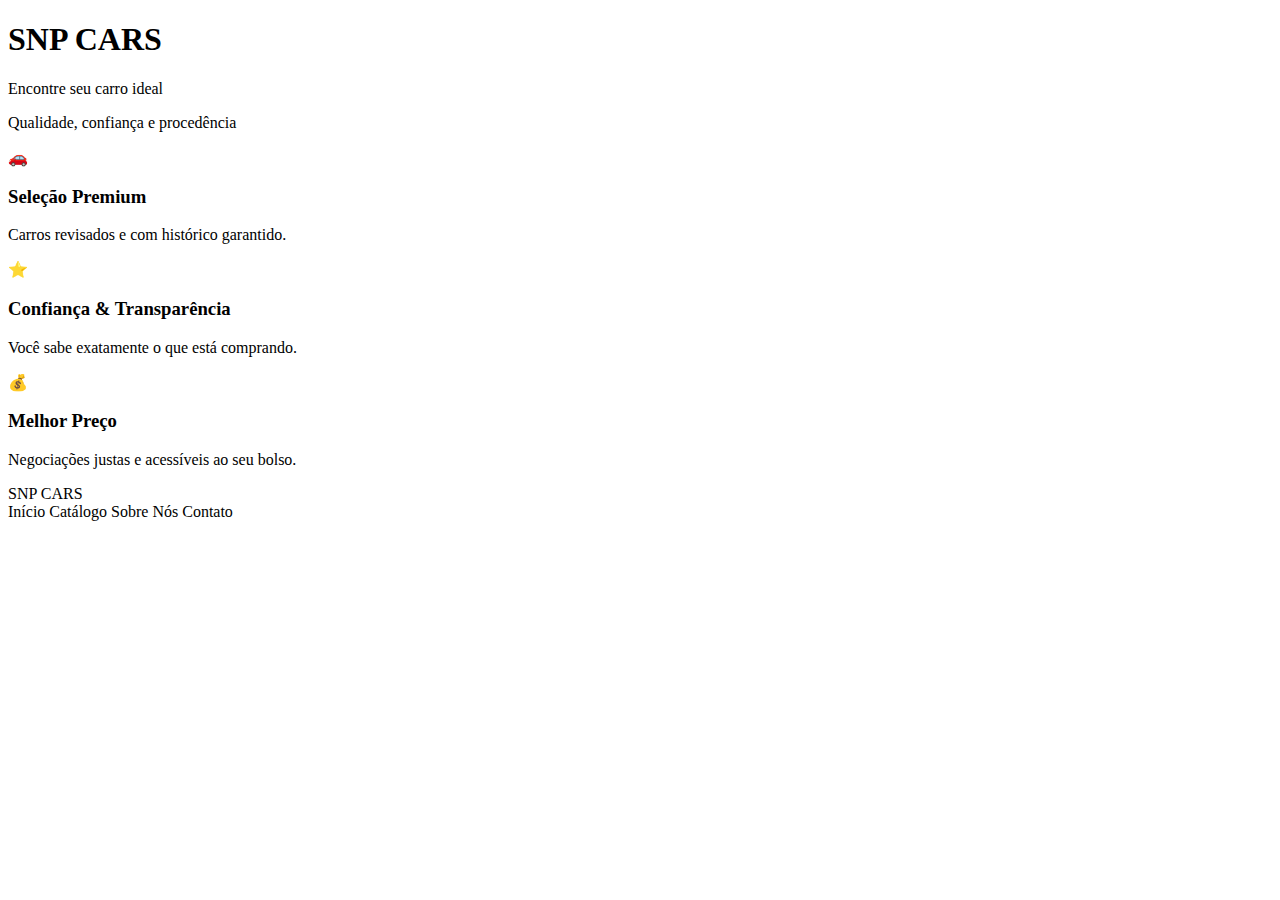
<file: src/main/resources/templates/index.html>
<!DOCTYPE html>
<html xmlns:th="http://www.thymeleaf.org">
<head>
    <title>SNP Cars</title>
    <link rel="stylesheet" th:href="@{/css/index.css}">
</head>

<body>

    <!-- HERO -->
    <section class="hero">
        <div class="overlay"></div>

        <div class="hero-content">
            <h1 class="logo dynalight-regular">SNP CARS</h1>
            <p class="subtitle-big">Encontre seu carro ideal</p>
            <p class="subtitle-small">Qualidade, confiança e procedência</p>
        </div>
    </section>

    <!-- SECTION DE FEATURES -->
    <section class="features">
        
        <div class="feature-card">
            <div class="icon-circle">🚗</div>
            <h3>Seleção Premium</h3>
            <p>Carros revisados e com histórico garantido.</p>
        </div>

        <div class="feature-card">
            <div class="icon-circle">⭐</div>
            <h3>Confiança & Transparência</h3>
            <p>Você sabe exatamente o que está comprando.</p>
        </div>

        <div class="feature-card">
            <div class="icon-circle">💰</div>
            <h3>Melhor Preço</h3>
            <p>Negociações justas e acessíveis ao seu bolso.</p>
        </div>

    </section>

</body>

<!-- NAVBAR -->
<header class="navbar">
    <div class="nav-logo dynalight-regular">SNP CARS</div>

    <nav class="nav-links">
        <a th:href="@{/}">Início</a>
        <a th:href="@{/catalogo}">Catálogo</a>
        <a th:href="@{/sobre}">Sobre Nós</a>
        <a th:href="@{/contato}" class="nav-button">Contato</a>
    </nav>
</header>

</html>
</file>
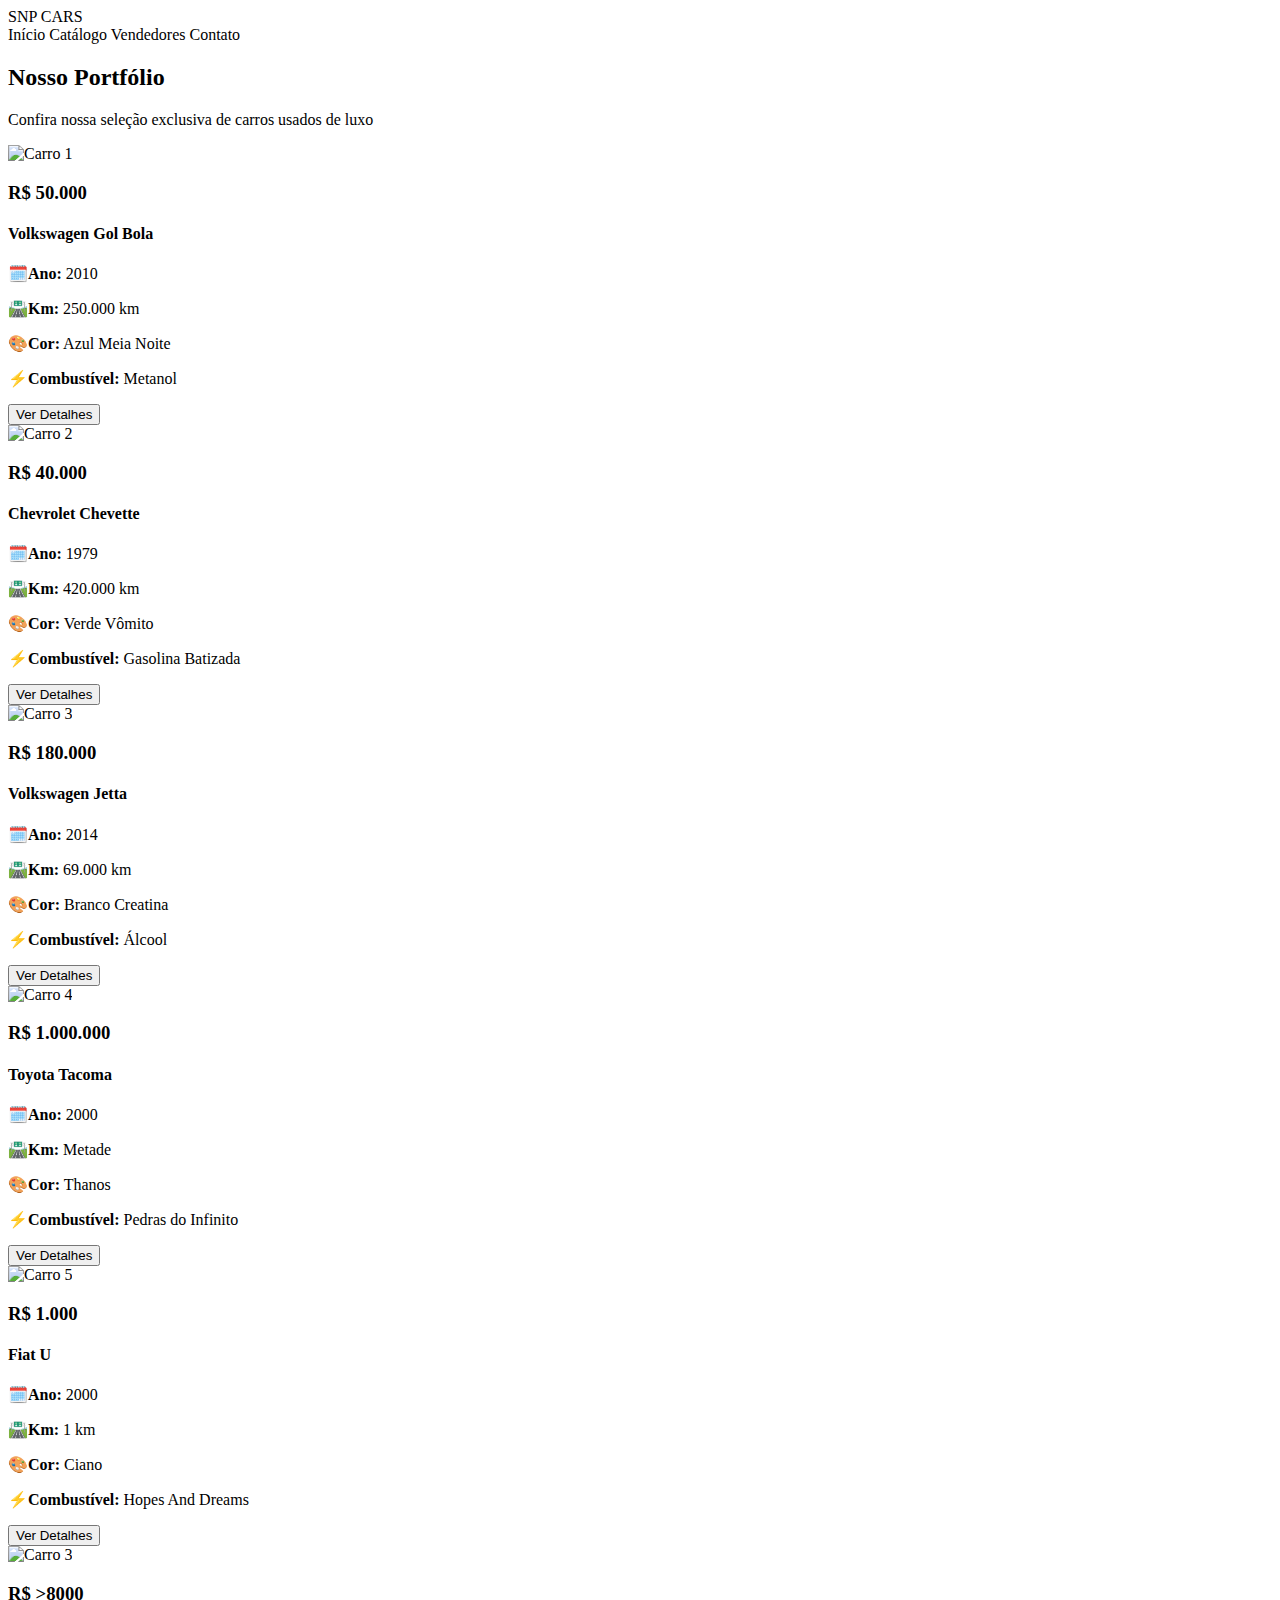
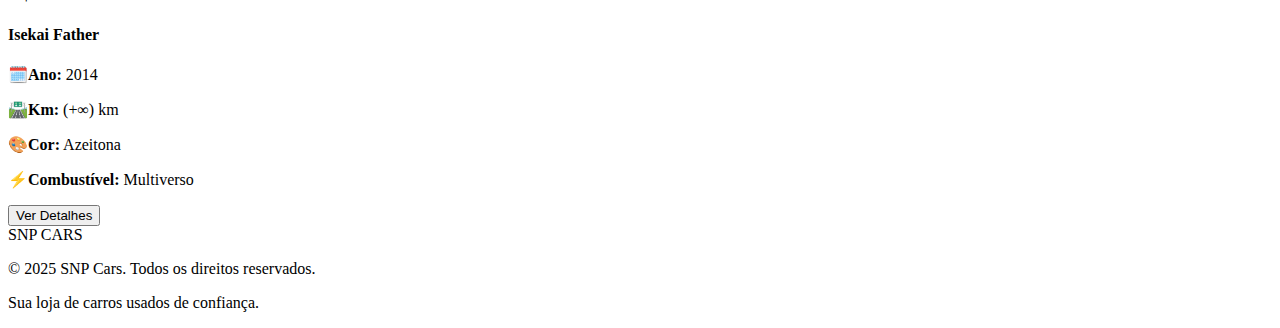
<file: src/main/resources/templates/catalogo.html>
<!DOCTYPE html>
<html xmlns:th="http://www.thymeleaf.org">
<head>
    <meta charset="UTF-8">
    <meta name="viewport" content="width=device-width, initial-scale=1.0">
    <title>Catálogo - SNP Cars</title>
    <link rel="stylesheet" th:href="@{/css/catalogo.css}">
</head>
<body>

<!-- NAVBAR -->
<header class="navbar">
    <div class="nav-logo dynalight-regular">SNP CARS</div>
    <nav class="nav-links">
        <a th:href="@{/}">Início</a>
        <a th:href="@{/catalogo}">Catálogo</a>
        <a th:href="@{/vendedores}">Vendedores</a>
        <a th:href="@{/contato}" class="nav-button">Contato</a>
    </nav>
</header>

<!-- HEADER DA PÁGINA -->
<section class="catalogo-header">
    <h2>Nosso Portfólio</h2>
    <p>Confira nossa seleção exclusiva de carros usados de luxo</p>
</section>

<!-- GRID DE CARROS -->
<section class="cars-grid">
    <!-- Exemplo de card de carro -->
    <div class="car-card">
        <div class="car-img">
            <img th:src="@{/img/golBola.jpg}" alt="Carro 1">
        </div>
        <div class="car-info">
            <h3 class="price">R$ 50.000</h3>
            <h4 class="car-name">Volkswagen Gol Bola</h4>
            <p><span class="icon-placeholder">🗓️</span><strong>Ano:</strong> 2010</p>
            <p><span class="icon-placeholder">🛣️</span><strong>Km:</strong> 250.000 km</p>
            <p><span class="icon-placeholder">🎨</span><strong>Cor:</strong> Azul Meia Noite</p>
            <p><span class="icon-placeholder">⚡</span><strong>Combustível:</strong> Metanol</p>
            <button>Ver Detalhes</button>
        </div>
    </div>

    <!-- Repetir cards conforme necessário -->
    <div class="car-card">
        <div class="car-img">
            <img th:src="@{/img/chevetao.jpg}" alt="Carro 2">
        </div>
        <div class="car-info">
            <h3 class="price">R$ 40.000</h3>
            <h4 class="car-name">Chevrolet Chevette</h4>
            <p><span class="icon-placeholder">🗓️</span><strong>Ano:</strong> 1979</p>
            <p><span class="icon-placeholder">🛣️</span><strong>Km:</strong> 420.000 km</p>
            <p><span class="icon-placeholder">🎨</span><strong>Cor:</strong> Verde Vômito</p>
            <p><span class="icon-placeholder">⚡</span><strong>Combustível:</strong> Gasolina Batizada</p>
            <button>Ver Detalhes</button>
        </div>
    </div>

    <div class="car-card">
        <div class="car-img">
            <img th:src="@{/img/jetta.jpg}" alt="Carro 3">
        </div>
        <div class="car-info">
            <h3 class="price">R$ 180.000</h3>
            <h4 class="car-name">Volkswagen Jetta</h4>
            <p><span class="icon-placeholder">🗓️</span><strong>Ano:</strong> 2014</p>
            <p><span class="icon-placeholder">🛣️</span><strong>Km:</strong> 69.000 km</p>
            <p><span class="icon-placeholder">🎨</span><strong>Cor:</strong> Branco Creatina</p>
            <p><span class="icon-placeholder">⚡</span><strong>Combustível:</strong> Álcool</p>
            <button>Ver Detalhes</button>
        </div>
    </div>

    <div class="car-card">
        <div class="car-img">
            <img th:src="@{/img/thanosCar.jpg}" alt="Carro 4">
        </div>
        <div class="car-info">
            <h3 class="price">R$ 1.000.000</h3>
            <h4 class="car-name">Toyota Tacoma</h4>
            <p><span class="icon-placeholder">🗓️</span><strong>Ano:</strong> 2000</p>
            <p><span class="icon-placeholder">🛣️</span><strong>Km:</strong> Metade</p>
            <p><span class="icon-placeholder">🎨</span><strong>Cor:</strong> Thanos</p>
            <p><span class="icon-placeholder">⚡</span><strong>Combustível:</strong> Pedras do Infinito</p>
            <button>Ver Detalhes</button>
        </div>
    </div>

    <div class="car-card">
        <div class="car-img">
            <img th:src="@{/img/U.jpg}" alt="Carro 5">
        </div>
        <div class="car-info">
            <h3 class="price">R$ 1.000</h3>
            <h4 class="car-name">Fiat U</h4>
            <p><span class="icon-placeholder">🗓️</span><strong>Ano:</strong> 2000</p>
            <p><span class="icon-placeholder">🛣️</span><strong>Km:</strong> 1 km</p>
            <p><span class="icon-placeholder">🎨</span><strong>Cor:</strong> Ciano</p>
            <p><span class="icon-placeholder">⚡</span><strong>Combustível:</strong> Hopes And Dreams</p>
            <button>Ver Detalhes</button>
        </div>
    </div>

    <div class="car-card">
        <div class="car-img">
            <img th:src="@{/img/Truck Kun.jpg}" alt="Carro 3">
        </div>
        <div class="car-info">
            <h3 class="price">R$ >8000</h3>
            <h4 class="car-name">Isekai Father</h4>
            <p><span class="icon-placeholder">🗓️</span><strong>Ano:</strong> 2014</p>
            <p><span class="icon-placeholder">🛣️</span><strong>Km:</strong> (+∞) km</p>
            <p><span class="icon-placeholder">🎨</span><strong>Cor:</strong> Azeitona</p>
            <p><span class="icon-placeholder">⚡</span><strong>Combustível:</strong> Multiverso</p>
            <button>Ver Detalhes</button>
        </div>
    </div>


    <!-- Mais carros... -->
</section>

<!-- FOOTER -->
<footer class="footer">
    <div class="footer-logo">
        <span>SNP CARS</span>
    </div>
    <p class="footer-subtitulo">© 2025 SNP Cars. Todos os direitos reservados.</p>
    <p class="footer-subtitulo">Sua loja de carros usados de confiança.</p>
</footer>

</body>
</html>
</file>
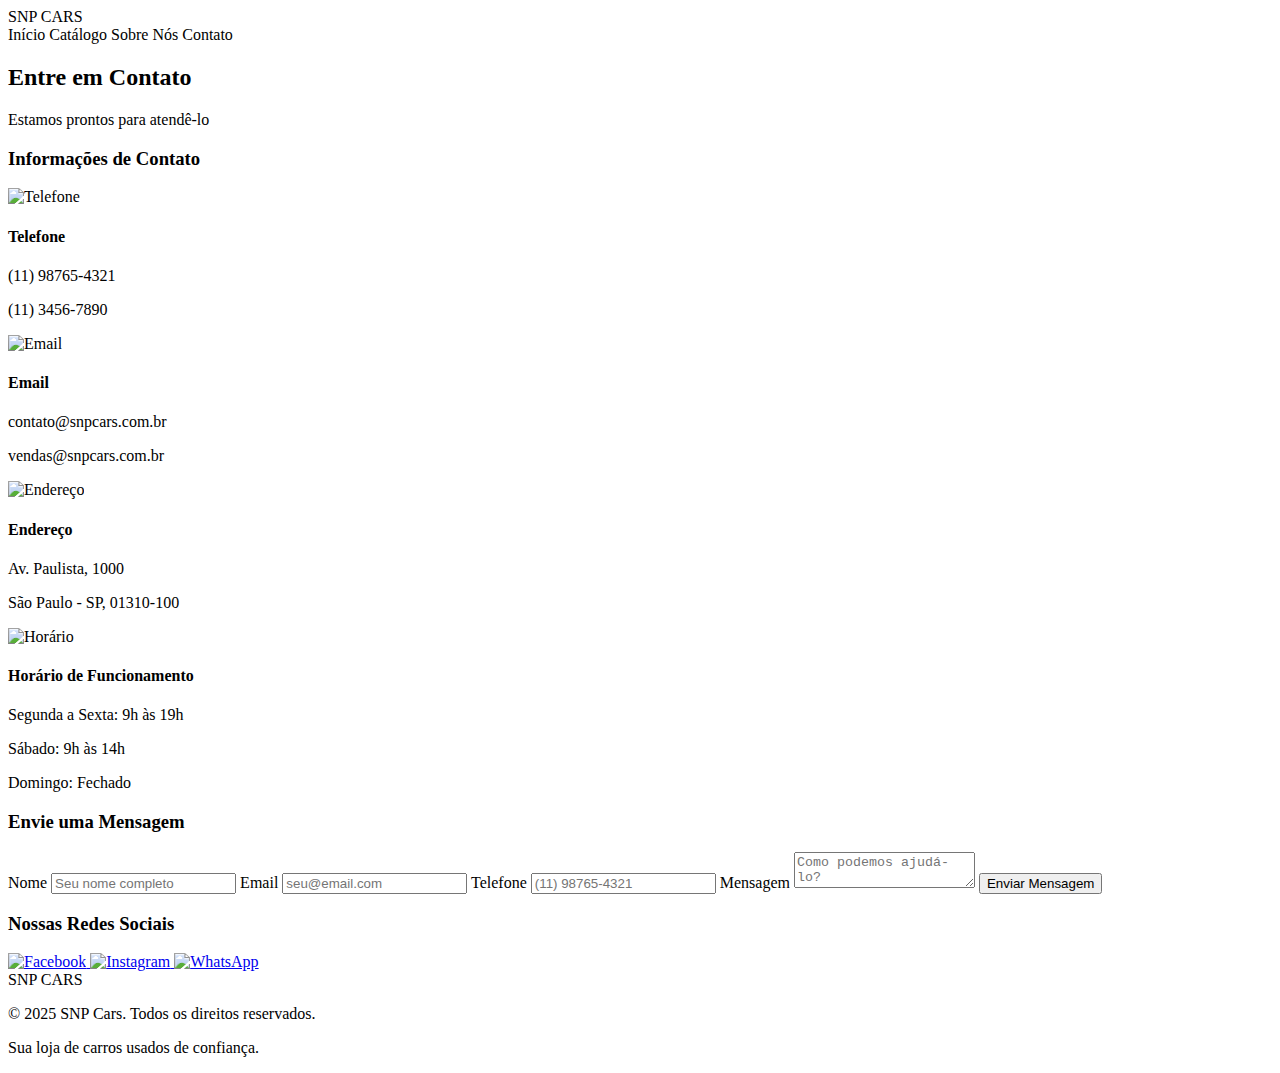
<file: src/main/resources/templates/contato.html>
<!DOCTYPE html>
<html xmlns:th="http://www.thymeleaf.org">
<head>
    <meta charset="UTF-8">
    <meta name="viewport" content="width=device-width, initial-scale=1.0">
    <title>Contato - SNP Cars</title>
    <link rel="stylesheet" th:href="@{/css/contato.css}">
</head>
<body>

<!-- NAVBAR -->
<header class="navbar">
    <div class="nav-logo dynalight-regular">SNP CARS</div>
    <nav class="nav-links">
        <a th:href="@{/}">Início</a>
        <a th:href="@{/catalogo}">Catálogo</a>
        <a th:href="@{/sobre}">Sobre Nós</a>
        <a th:href="@{/contato}" class="nav-button">Contato</a>
    </nav>
</header>

<!-- CONTEÚDO -->
<div class="contato-page">

    <!-- Header -->
    <div class="contato-header">
        <h2>Entre em Contato</h2>
        <p>Estamos prontos para atendê-lo</p>
    </div>

    <!-- Grid -->
    <div class="contato-grid">

        <!-- Informações de Contato -->
        <div class="contato-card contato-info">
            <h3>Informações de Contato</h3>

            <div class="contato-item">
                <div class="icon-balao">
                    <img th:src="@{/img/telefone.png}" alt="Telefone">
                </div>
                <div>
                    <h4>Telefone</h4>
                    <p>(11) 98765-4321</p>
                    <p>(11) 3456-7890</p>
                </div>
            </div>

            <div class="contato-item">
                <div class="icon-balao">
                    <img th:src="@{/img/email.png}" alt="Email">
                </div>
                <div>
                    <h4>Email</h4>
                    <p>contato@snpcars.com.br</p>
                    <p>vendas@snpcars.com.br</p>
                </div>
            </div>

            <div class="contato-item">
                <div class="icon-balao">
                    <img th:src="@{/img/endereco.png}" alt="Endereço">
                </div>
                <div>
                    <h4>Endereço</h4>
                    <p>Av. Paulista, 1000</p>
                    <p>São Paulo - SP, 01310-100</p>
                </div>
            </div>

            <div class="contato-item">
                <div class="icon-balao">
                    <img th:src="@{/img/relogio.png}" alt="Horário">
                </div>
                <div>
                    <h4>Horário de Funcionamento</h4>
                    <p>Segunda a Sexta: 9h às 19h</p>
                    <p>Sábado: 9h às 14h</p>
                    <p>Domingo: Fechado</p>
                </div>
            </div>
        </div>

        <!-- Formulário de Contato -->
        <div class="contato-card contato-form">
            <h3>Envie uma Mensagem</h3>
            <form>
                <label>Nome</label>
                <input type="text" placeholder="Seu nome completo">

                <label>Email</label>
                <input type="email" placeholder="seu@email.com">

                <label>Telefone</label>
                <input type="tel" placeholder="(11) 98765-4321">

                <label>Mensagem</label>
                <textarea placeholder="Como podemos ajudá-lo?"></textarea>

                <button type="submit">Enviar Mensagem</button>
            </form>
        </div>
    </div>

    <!-- Redes Sociais -->
    <div class="contato-card contato-social">
        <h3>Nossas Redes Sociais</h3>
        <div class="social-icons">
            <a href="#" class="icon-balao">
                <img th:src="@{/img/facebook.png}" alt="Facebook">
            </a>
            <a href="#" class="icon-balao">
                <img th:src="@{/img/instagram.png}" alt="Instagram">
            </a>
            <a href="#" class="icon-balao">
                <img th:src="@{/img/whatsapp.png}" alt="WhatsApp">
            </a>
        </div>
    </div>
</div>

<!-- FOOTER -->
<footer class="footer">
    <div class="footer-logo">
        <span>SNP CARS</span>
    </div>
    <p class="footer-subtitulo">© 2025 SNP Cars. Todos os direitos reservados.</p>
    <p class="footer-subtitulo">Sua loja de carros usados de confiança.</p>
</footer>

</body>
</html>
</file>
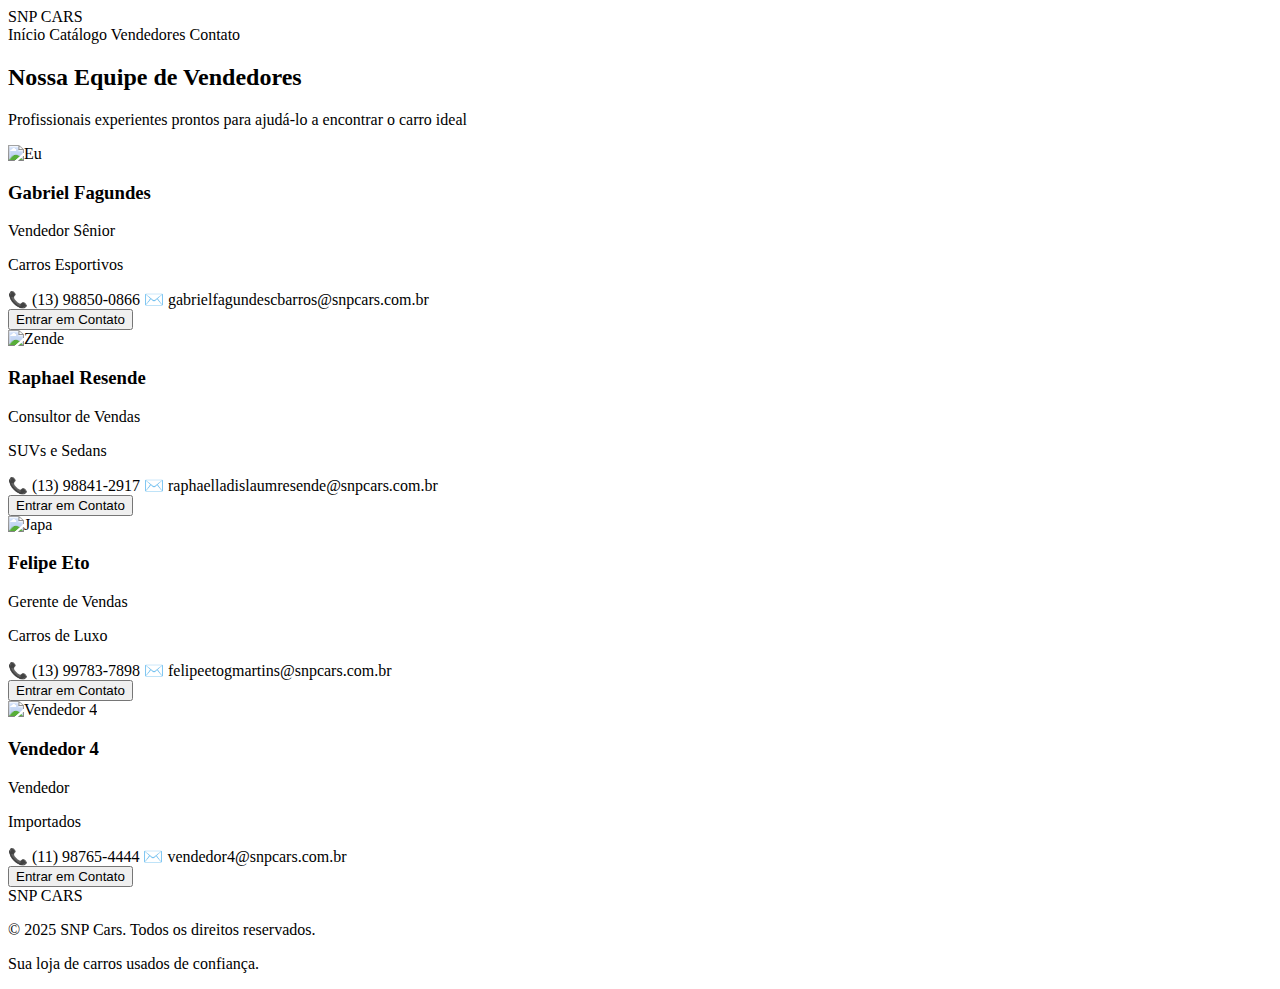
<file: src/main/resources/templates/vendedores.html>
<!DOCTYPE html>
<html xmlns:th="http://www.thymeleaf.org">
<head>
    <meta charset="UTF-8">
    <meta name="viewport" content="width=device-width, initial-scale=1.0">
    <title>Vendedores - SNP Cars</title>
    <link rel="stylesheet" th:href="@{/css/vendedores.css}">
</head>
<body>

<!-- NAVBAR -->
<header class="navbar">
    <div class="nav-logo dynalight-regular">SNP CARS</div>
    <nav class="nav-links">
        <a th:href="@{/}">Início</a>
        <a th:href="@{/catalogo}">Catálogo</a>
        <a th:href="@{/vendedores}">Vendedores</a>
        <a th:href="@{/contato}" class="nav-button">Contato</a>
    </nav>
</header>

<!-- HEADER DA PÁGINA -->
<section class="vendedores-header">
    <h2>Nossa Equipe de Vendedores</h2>
    <p>Profissionais experientes prontos para ajudá-lo a encontrar o carro ideal</p>
</section>

<!-- GRID DE VENDEDORES -->
<section class="vendedores-grid">
    <!-- Vendedor 1 -->
    <div class="vendedor-card">
        <div class="vendedor-img">
            <img th:src="@{/img/Eu.jpeg}" alt="Eu">
        </div>
        <div class="vendedor-info">
            <h3>Gabriel Fagundes</h3>
            <p class="cargo">Vendedor Sênior</p>
            <p class="especialidade">Carros Esportivos</p>
            <div class="contato-info">
                <span>📞 (13) 98850-0866</span>
                <span>✉️ gabrielfagundescbarros@snpcars.com.br</span>
            </div>
            <button>Entrar em Contato</button>
        </div>
    </div>

    <!-- Vendedor 2 -->
    <div class="vendedor-card">
        <div class="vendedor-img">
            <img th:src="@{/img/Zende.jpeg}" alt="Zende">
        </div>
        <div class="vendedor-info">
            <h3>Raphael Resende</h3>
            <p class="cargo">Consultor de Vendas</p>
            <p class="especialidade">SUVs e Sedans</p>
            <div class="contato-info">
                <span>📞 (13) 98841-2917</span>
                <span>✉️ raphaelladislaumresende@snpcars.com.br</span>
            </div>
            <button>Entrar em Contato</button>
        </div>
    </div>

    <!-- Vendedor 3 -->
    <div class="vendedor-card">
        <div class="vendedor-img">
            <img th:src="@{/img/Japa.jpeg}" alt="Japa">
        </div>
        <div class="vendedor-info">
            <h3>Felipe Eto</h3>
            <p class="cargo">Gerente de Vendas</p>
            <p class="especialidade">Carros de Luxo</p>
            <div class="contato-info">
                <span>📞 (13) 99783-7898</span>
                <span>✉️ felipeetogmartins@snpcars.com.br</span>
            </div>
            <button>Entrar em Contato</button>
        </div>
    </div>

    <!-- Vendedor 4 -->
    <div class="vendedor-card">
        <div class="vendedor-img">
            <img th:src="@{/img/vendedor4.jpg}" alt="Vendedor 4">
        </div>
        <div class="vendedor-info">
            <h3>Vendedor 4</h3>
            <p class="cargo">Vendedor</p>
            <p class="especialidade">Importados</p>
            <div class="contato-info">
                <span>📞 (11) 98765-4444</span>
                <span>✉️ vendedor4@snpcars.com.br</span>
            </div>
            <button>Entrar em Contato</button>
        </div>
    </div>
</section>

<!-- FOOTER -->
<footer class="footer">
    <div class="footer-logo">
        <span>SNP CARS</span>
    </div>
    <p class="footer-subtitulo">© 2025 SNP Cars. Todos os direitos reservados.</p>
    <p class="footer-subtitulo">Sua loja de carros usados de confiança.</p>
</footer>

</body>
</html>
</file>
